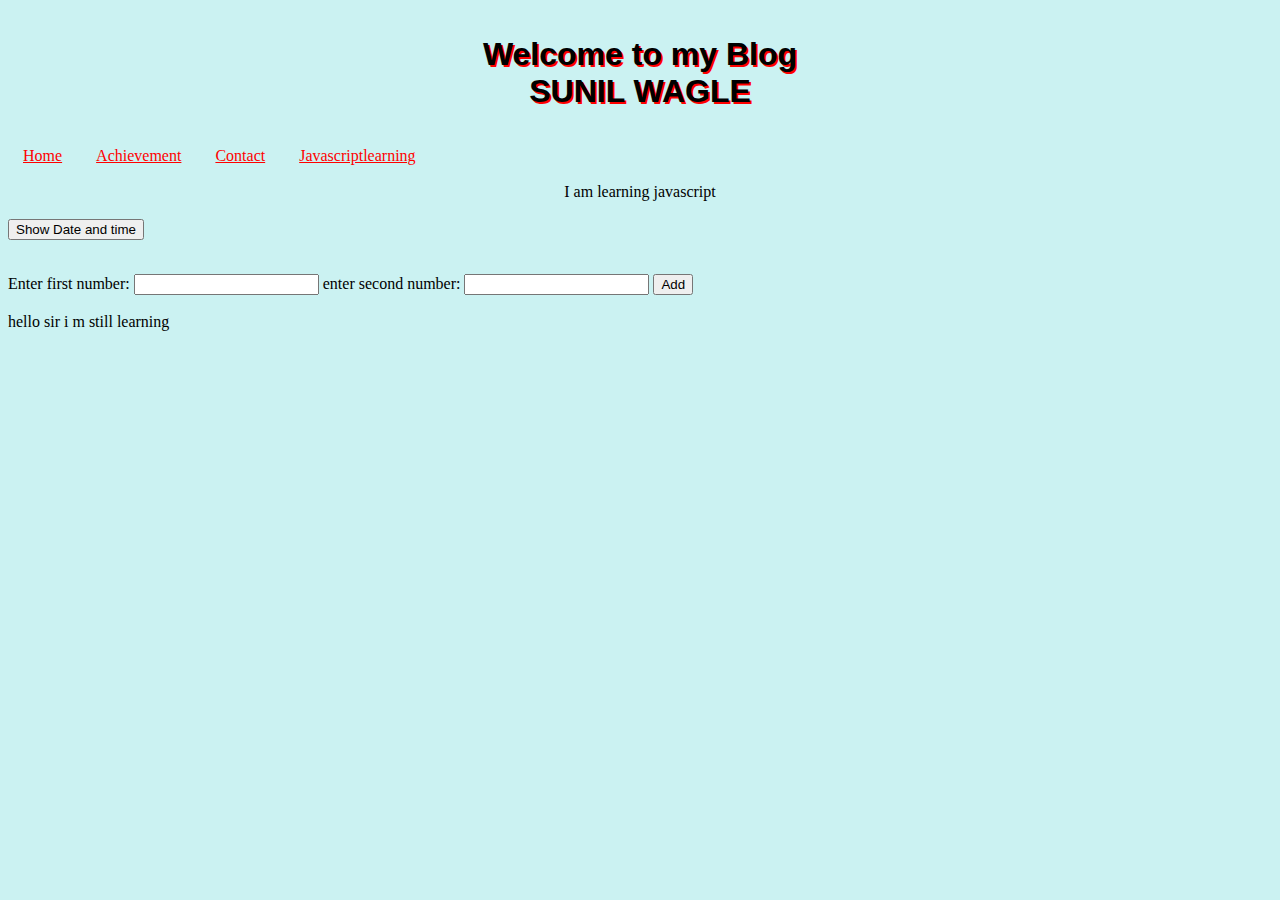
<file: index.html>
<!DOCTYPE html>
<html>
    
    
    
    
    <body>
        <link rel = "stylesheet" type="text/css" href="style.css">
        <meta name="viewport" content="width=device-width, initial-scale=1">
        <body>
            <h1>
                Welcome to my Blog<br>SUNIL WAGLE
            </h1>
            <Nav>
                <a href="1.html">Home</a>
                <a href="gallery.html">Achievement</a>
                <a href="contact.html">Contact</a>
                <a href="index.html">Javascriptlearning</a>
            </Nav><br>
        <section>
           
        <div style= "text-align:center" >
        <h8>I am learning javascript</h8>
        </div>

    </section>
    <br>
        <button onclick="showdate()">
            Show Date and time
        </button>
        <p id="datep"></p>
        <br>
        <label for="first number">Enter first number:</label>
        <input type="Number" name="number" id="first number">
        <label for="secon number">enter second number:</label>
        <input type="number" name="number" id="second number">
        <input type="button" value="Add" onclick="add()">
        <br>
        <output type="number" id="result"></output>
      
        
        
       
        

    </body> 
    <br>
    <script src="script.js"></script>
</html>
</file>
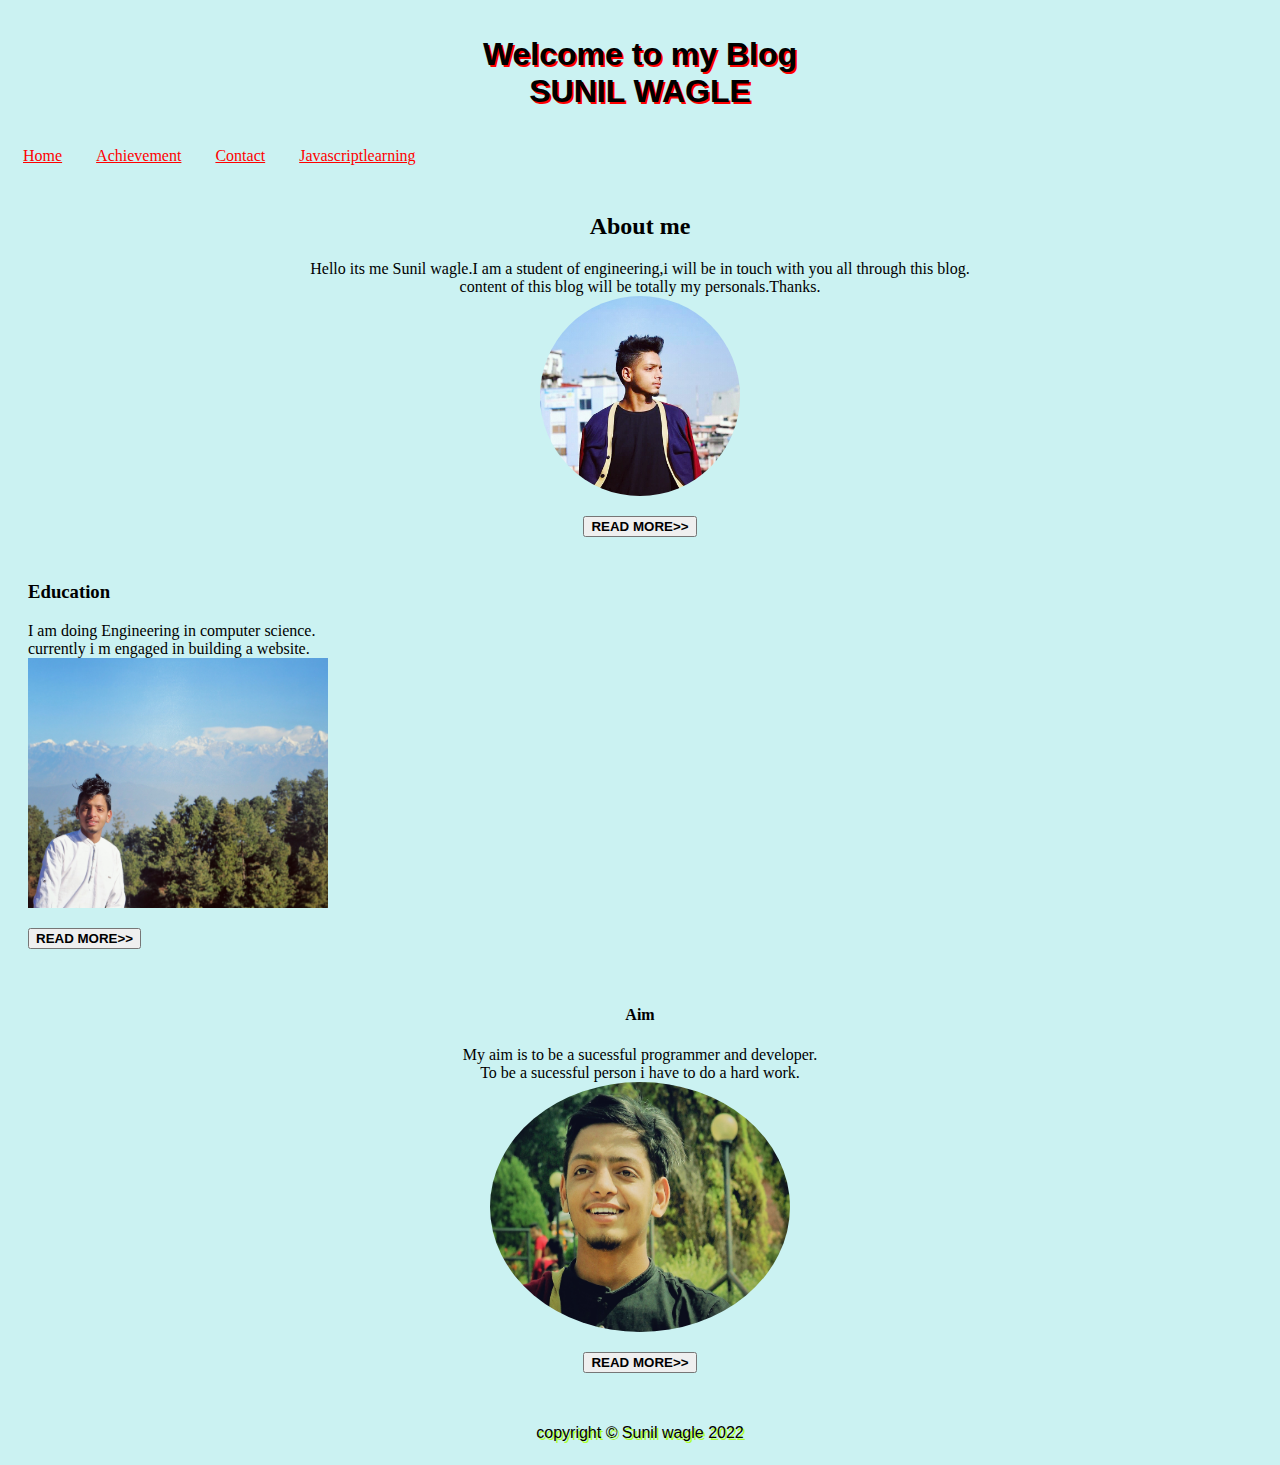
<file: 1.html>
<!DOCTYPE html>
<html>
    <title>
        Sunil Wagle

    </title>
    
    <link rel = "stylesheet" type="text/css" href="style.css">
    <meta name="viewport" content="width=device-width, initial-scale=1">
    <body>
        <h1>
            Welcome to my Blog<br>SUNIL WAGLE
        </h1>
        <Nav>
            <a href="1.html">Home</a>
            <a href="gallery.html">Achievement</a>
            <a href="contact.html">Contact</a>
            <a href="index.html">Javascriptlearning</a>
        </Nav><br>
        <section>
           
            
                <div class="row">
                   <div class="column side1">
                    <h2>About me</h2>
                    <p1>
                        Hello its me Sunil wagle.I am a student of engineering,i will be in touch with you all through this blog.
                        <br>content of this blog will be totally my personals.Thanks.
                      
                    </p1>
                    <br>
                    <a href="photo/10.jpg "target="blank">
                        <img src="photo/10.jpg" alt="sunil" width="200px" height="200px" style="border-radius: 50%;">
                    </a>
                    <p><button class="button padding-large white border"><b>READ MORE>></b></button></p>

                    <div class="column middle">
                        <h3>Education</h3>
                        <p2>
                            I am doing Engineering in computer science.<br>
                            currently i m engaged in building a website.
                        </p2>
                        <br>
                        <a href="photo/99.jpg "target="blank">
                            <img src="photo/99.jpg" alt="sunil" width="300px" height="250px" >
                        </a>
                        <p><button class="button padding-large white border"><b>READ MORE>></b></button></p>
                   </div>
                   <div class="column side2">
                    <h4>Aim</h4>
                    <p3>
                       My aim is to be a sucessful programmer and developer.<br>
                       To be a sucessful person i have to do a hard work.
                       
                    </p3>
                    <br>
                    <a href="photo/20.jpg "target="blank">
                        <img src="photo/20.jpg" alt="sunil" width="300px" height="250px" style="border-radius:50%;">
                    </a>
                    <p><button class="button padding-large white border"><b>READ MORE>></b></button></p>
       </div>
        </section>
        <footer>copyright &copy Sunil wagle 2022</footer>
    </body>
</html>
</file>
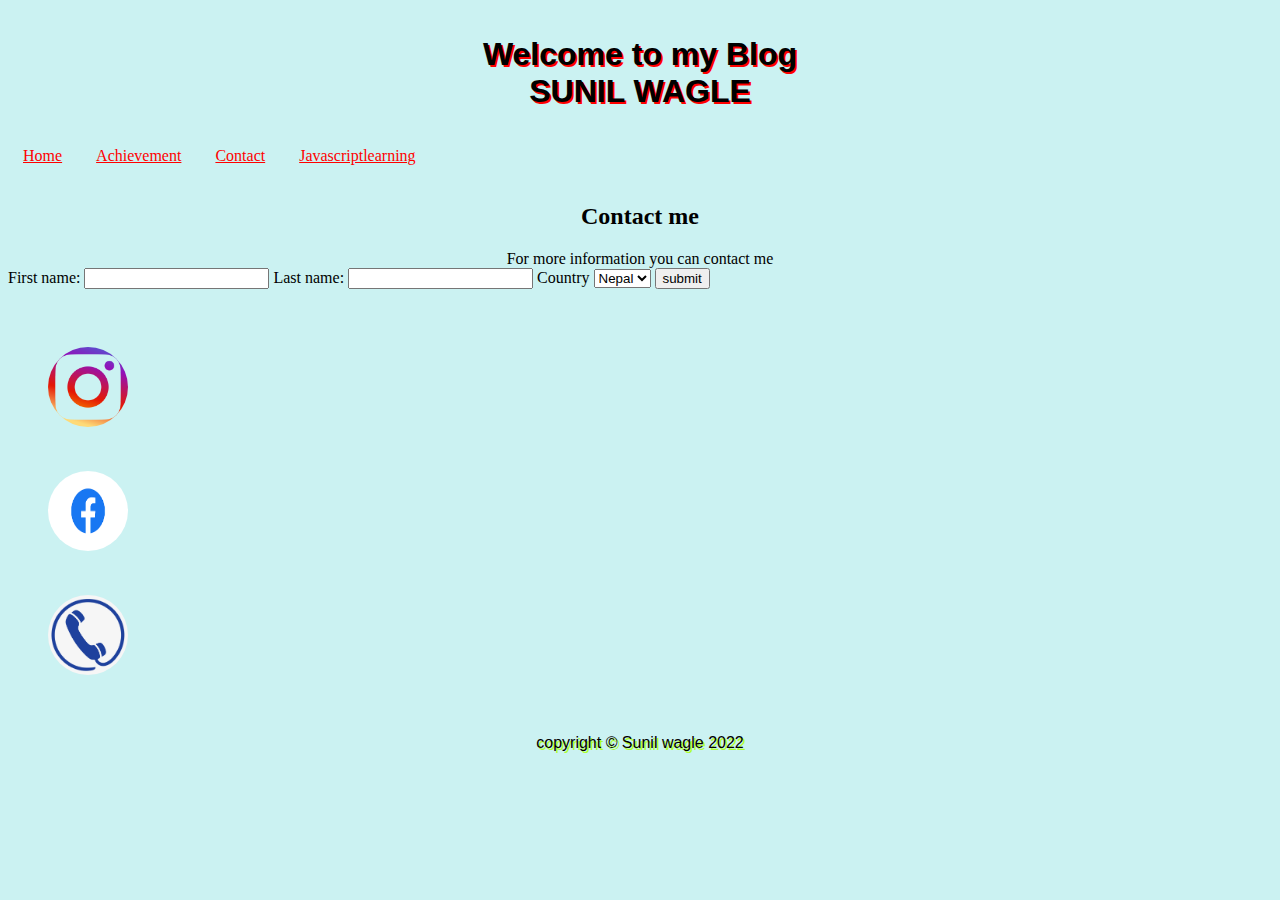
<file: contact.html>
<!DOCTYPE html>
<html>
    <title>
        Sunil Wagle

    </title>
    
    <link rel = "stylesheet" type="text/css" href="style.css">
    <meta name="viewport" content="width=device-width, initial-scale=1">
    <body>
        <h1>
            Welcome to my Blog<br>SUNIL WAGLE
        </h1>
        <Nav>
            <a href="1.html">Home</a>
            <a href="gallery.html">Achievement</a>
            <a href="contact.html">Contact</a>
            <a href="index.html">Javascriptlearning</a>
        </Nav><br>
        <div class="wagle">
            <div style= "text-align:center">
             <h2>Contact me</h2>
             <p1>For more information you can contact me</p1>

            </div>
            <form action="index.php">
                <label for="first name">First name:</label>
                <input type="text" name="first name" id="first name">
                <label for="Last name">Last name:</label>
                <input type="text" name="Last name" id="Last name">
                <label for="Country">Country</label>
                <select name="Country" id="Country">
                    <option >Nepal</option>
                    <option >usa</option>
                    <option >china</option>
                </select>
                <input type="submit" value="submit">
            </form>
        </div>





<br>
        <div class="contact">
            <a href="photo/77.jpg "target="blank">
                <img src="photo/77.jpg" alt="sunil" width="80px" height="80px">
            </a>
        </div>
        <div class="contact">
            <a href="photo/55.png "target="blank">
                <img src="photo/55.png" alt="sunil" width="80px" height="80px">
            </a>
        </div>
        <div class="contact">
            <a href="photo/88.png "target="blank">
                <img src="photo/88.png" alt="sunil" width="80px" height="80px">
            </a>
        </div>

        <footer>copyright &copy Sunil wagle 2022</footer>
    </body>
</html>
</file>
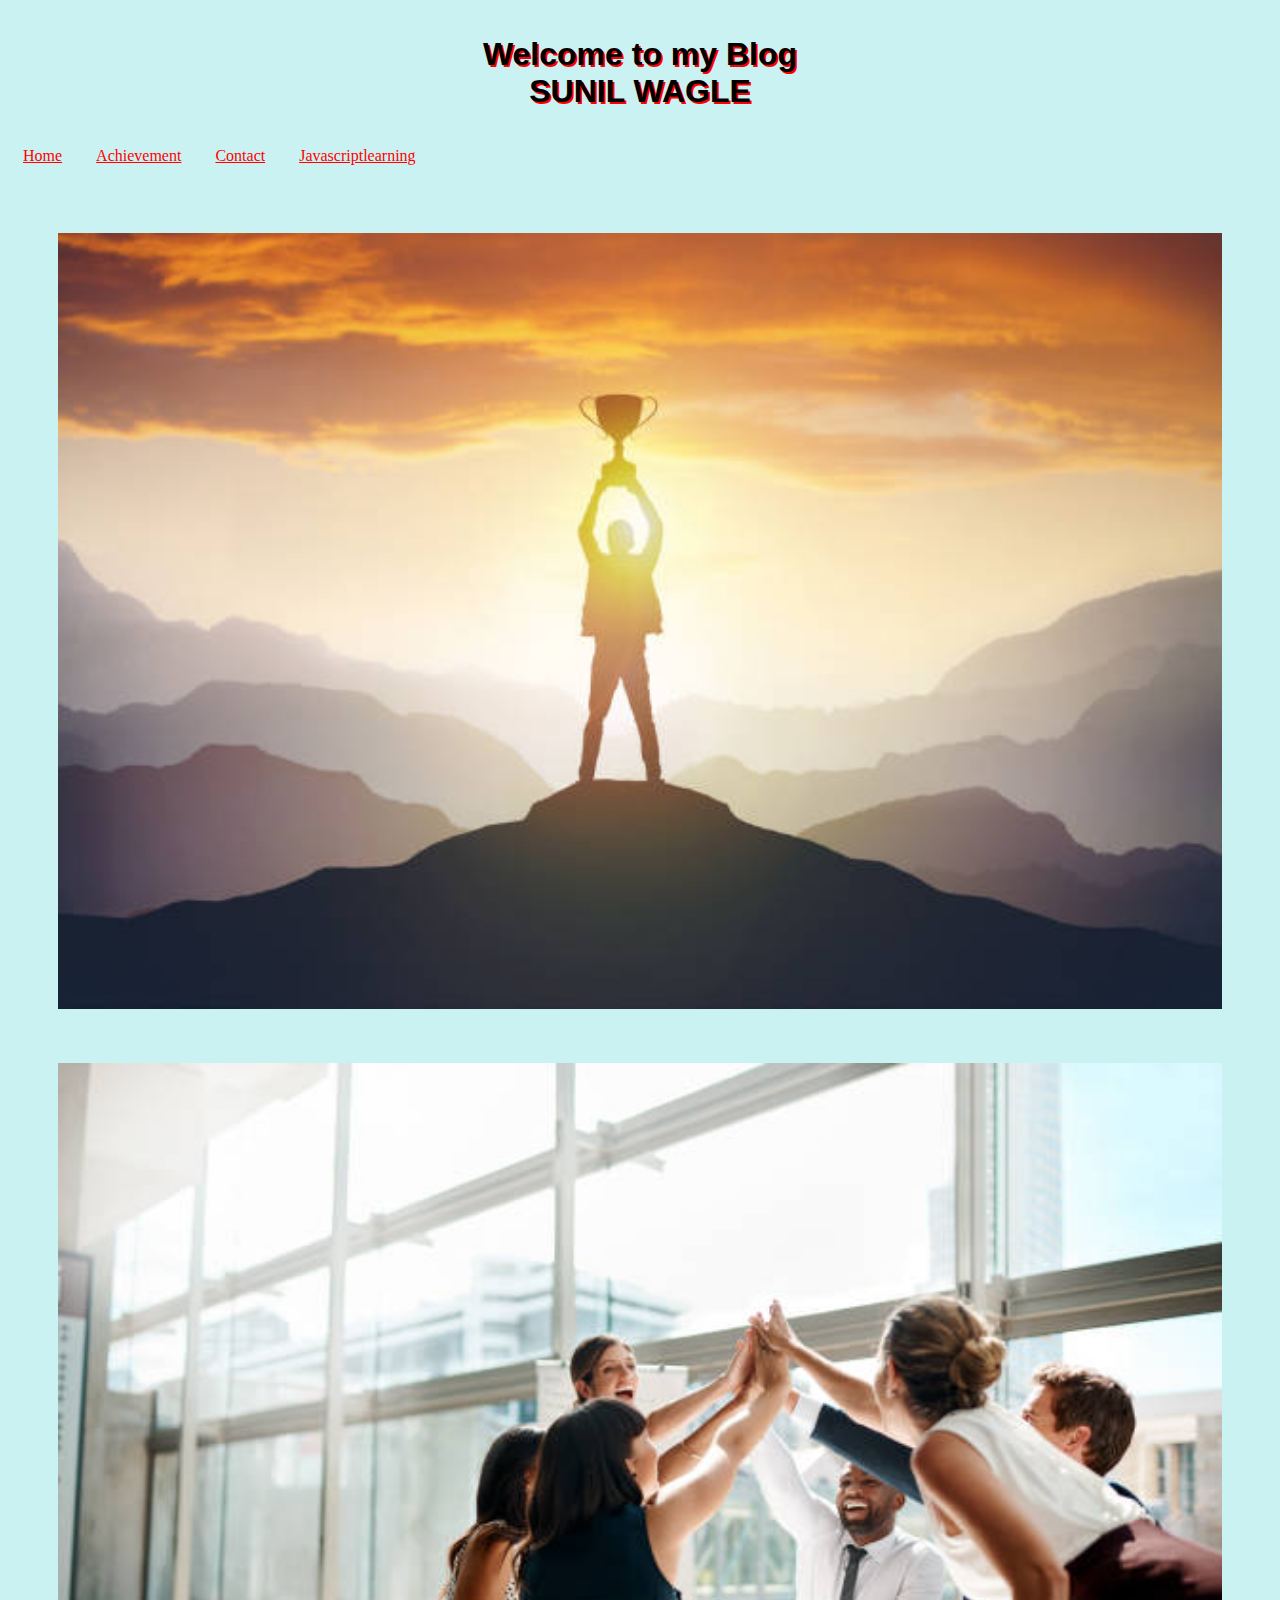
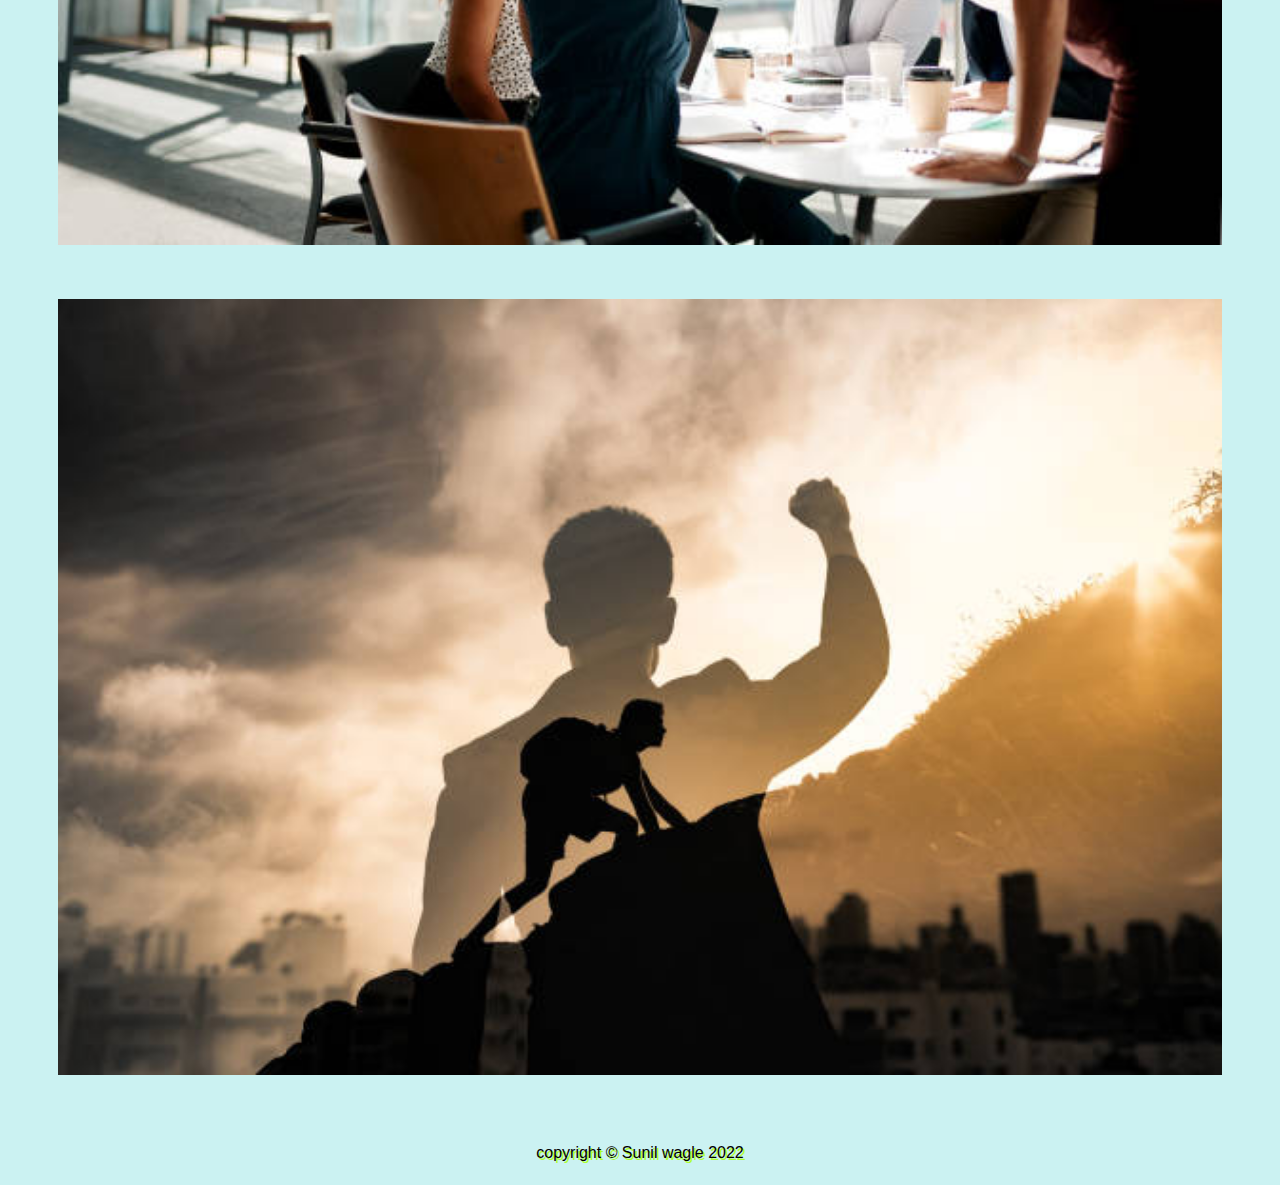
<file: gallery.html>
<!DOCTYPE html>
<html>
    <title>
        Sunil Wagle

    </title>
    
    <link rel = "stylesheet" type="text/css" href="style.css">
    <meta name="viewport" content="width=device-width, initial-scale=1">
    <body>
        <h1>
            Welcome to my Blog<br>SUNIL WAGLE
        </h1>
        <Nav>
            <a href="1.html">Home</a>
            <a href="gallery.html">Achievement</a>
            <a href="contact.html">Contact</a>
            <a href="index.html">Javascriptlearning</a>
        </Nav><br>
        <div class="gallery">
            <a href="photo/11.jpg "target="blank">
                <img src="photo/11.jpg" alt="sunil" width="300px" height="200px">
            </a>
        </div>
            <div class="gallery">
                <a href="photo/22.jpg "target="blank">
                    <img src="photo/22.jpg" alt="sunil" width="300px" height="200px">
                </a>
            </div>
                <div class="gallery">
                    <a href="photo/11.jpg "target="blank">
                        <img src="photo/33.jpg" alt="sunil" width="300px" height="200px">
                    </a>
        </div>
        
        <footer>copyright &copy Sunil wagle 2022</footer>
    </body>
</html>
</file>
<file: style.css>
h1{
    text-shadow: 2px 2px red;
    text-align: center;
 font-family: Arial, "Helvetica Neue", Helvetica, sans-serif;
 /*background-color : blue;*/
 padding :15px;
 color:black;
}
body{
background-color: rgb(203, 242, 242);
}
nav a {
    float border-left-width: 20px;
    color:red;
    padding:15px;
    

}
nav  a:hover{
    background-color: black;
    color :white;


}
.column{

padding: 10px;
}
.column.side1{
    text-align: center;
    

}
.column.middle{
    text-align: start;
    
}
.column.side2{
    
}

footer{
    text-shadow: 2px 2px greenyellow;
    text-align: center;
    font-family: Arial, Helvetica, sans-serif;
 
 padding :15px;
 color: black;

}
div.gallery{
margin: 50px;
    border: 1px  rgb(203, 242, 242);
    width: auto;
}
div.gallery img{
width:100%;
height: auto;

}
div.gallery:hover{
    border: 10px solid black;
}
div.contact{
    margin: 40px;
    boarder: 10px black;
    width:auto;
}
div.contact img{
    border-radius: 50%;

}
div.contact:hover{
    border:10px solid black;
}
div.index 
{
    
    color: brown;
}
</file>
